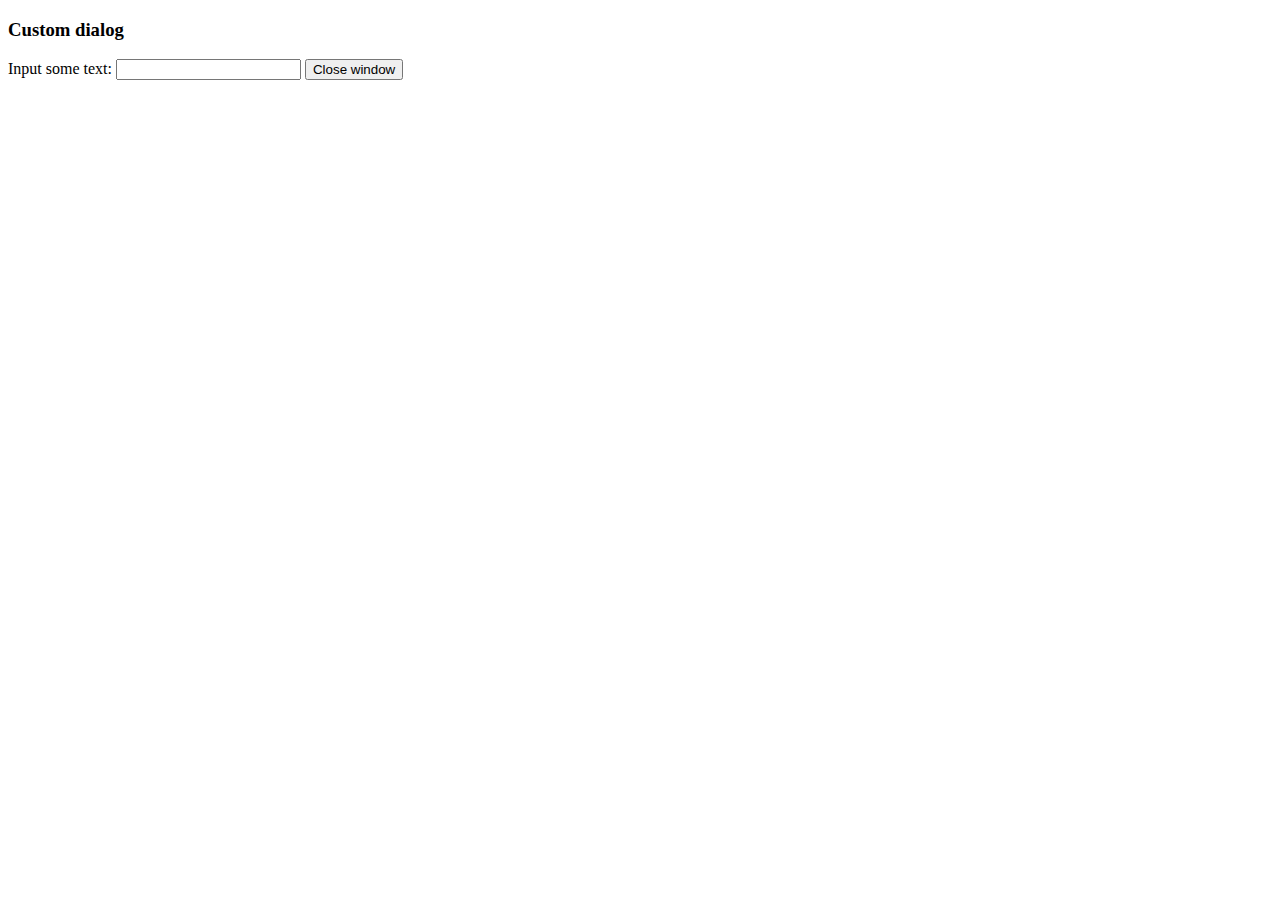
<file: src/modules/libraries/tinymce/js/tinymce/plugins/example/dialog.html>
<!DOCTYPE html>
<html>
<body>
	<h3>Custom dialog</h3>
	Input some text: <input id="content">
	<button onclick="top.tinymce.activeEditor.windowManager.getWindows()[0].close();">Close window</button>
</body>
</html>
</file>
